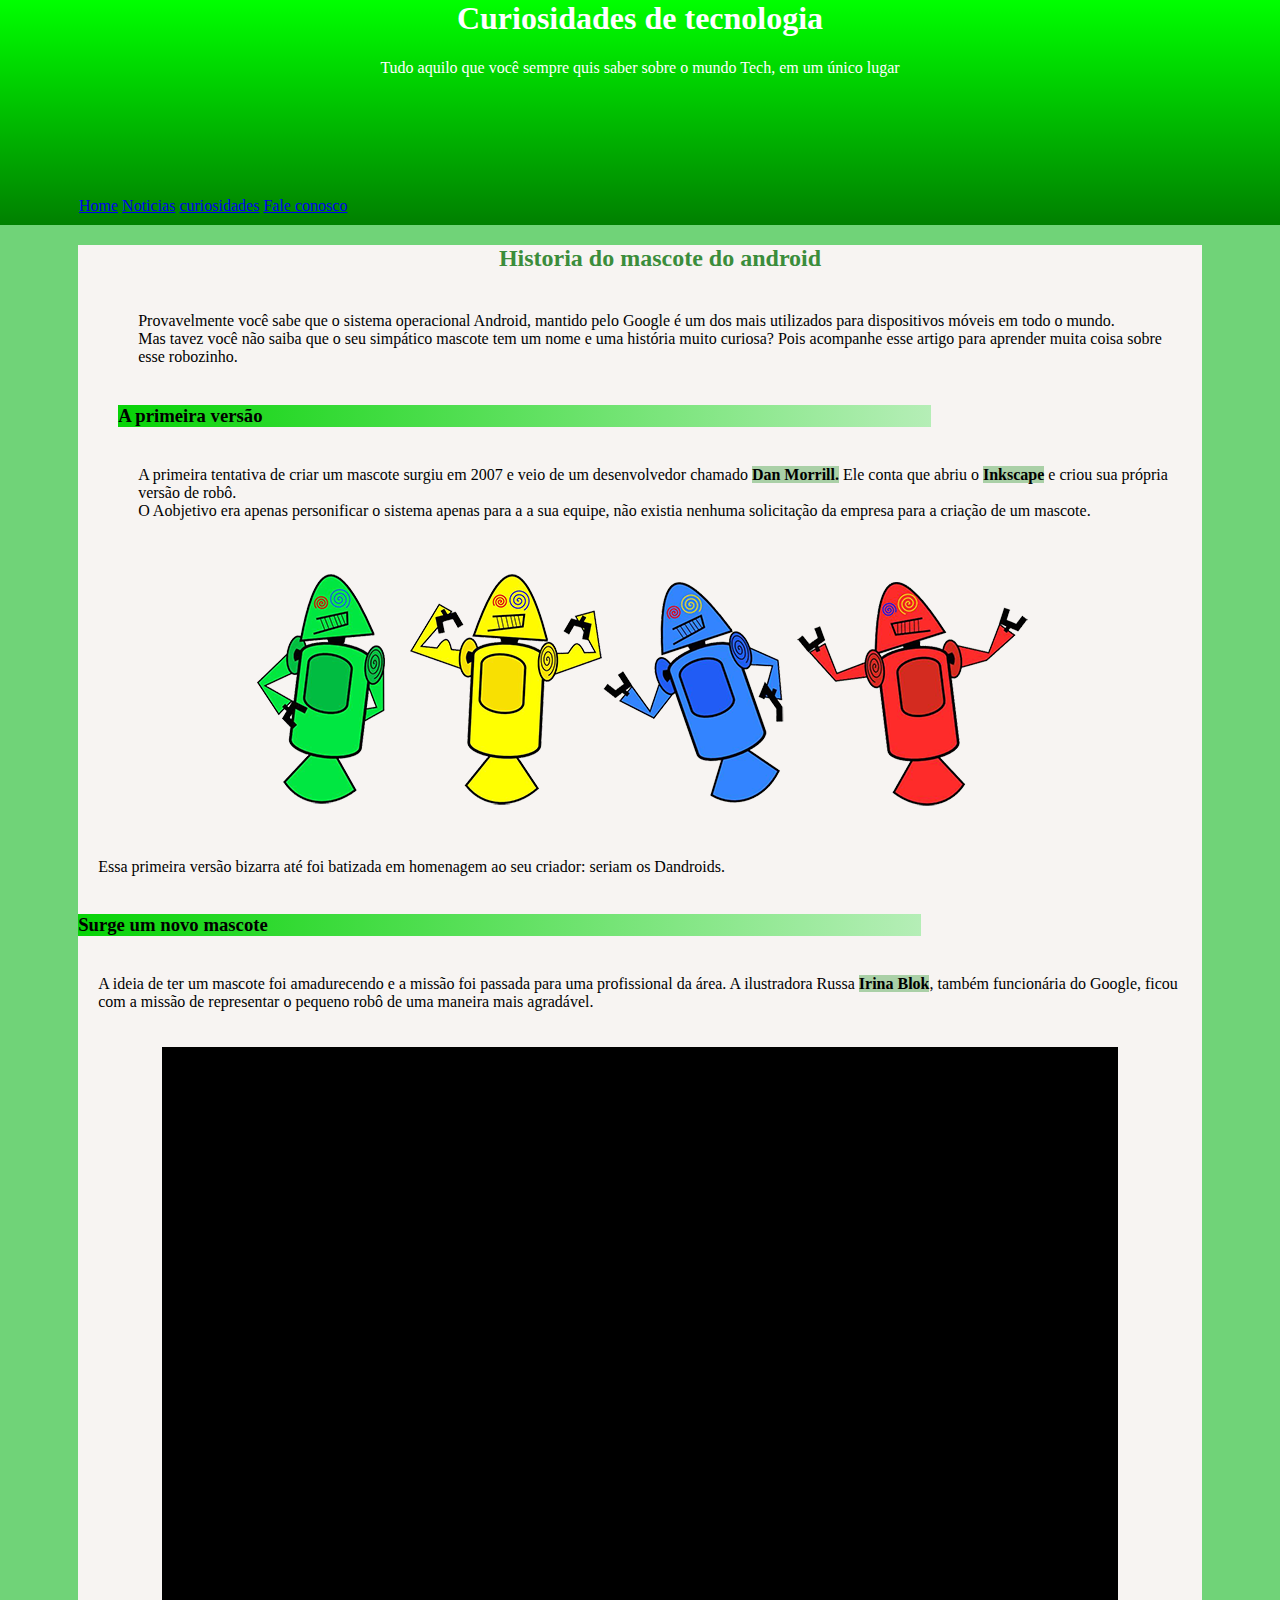
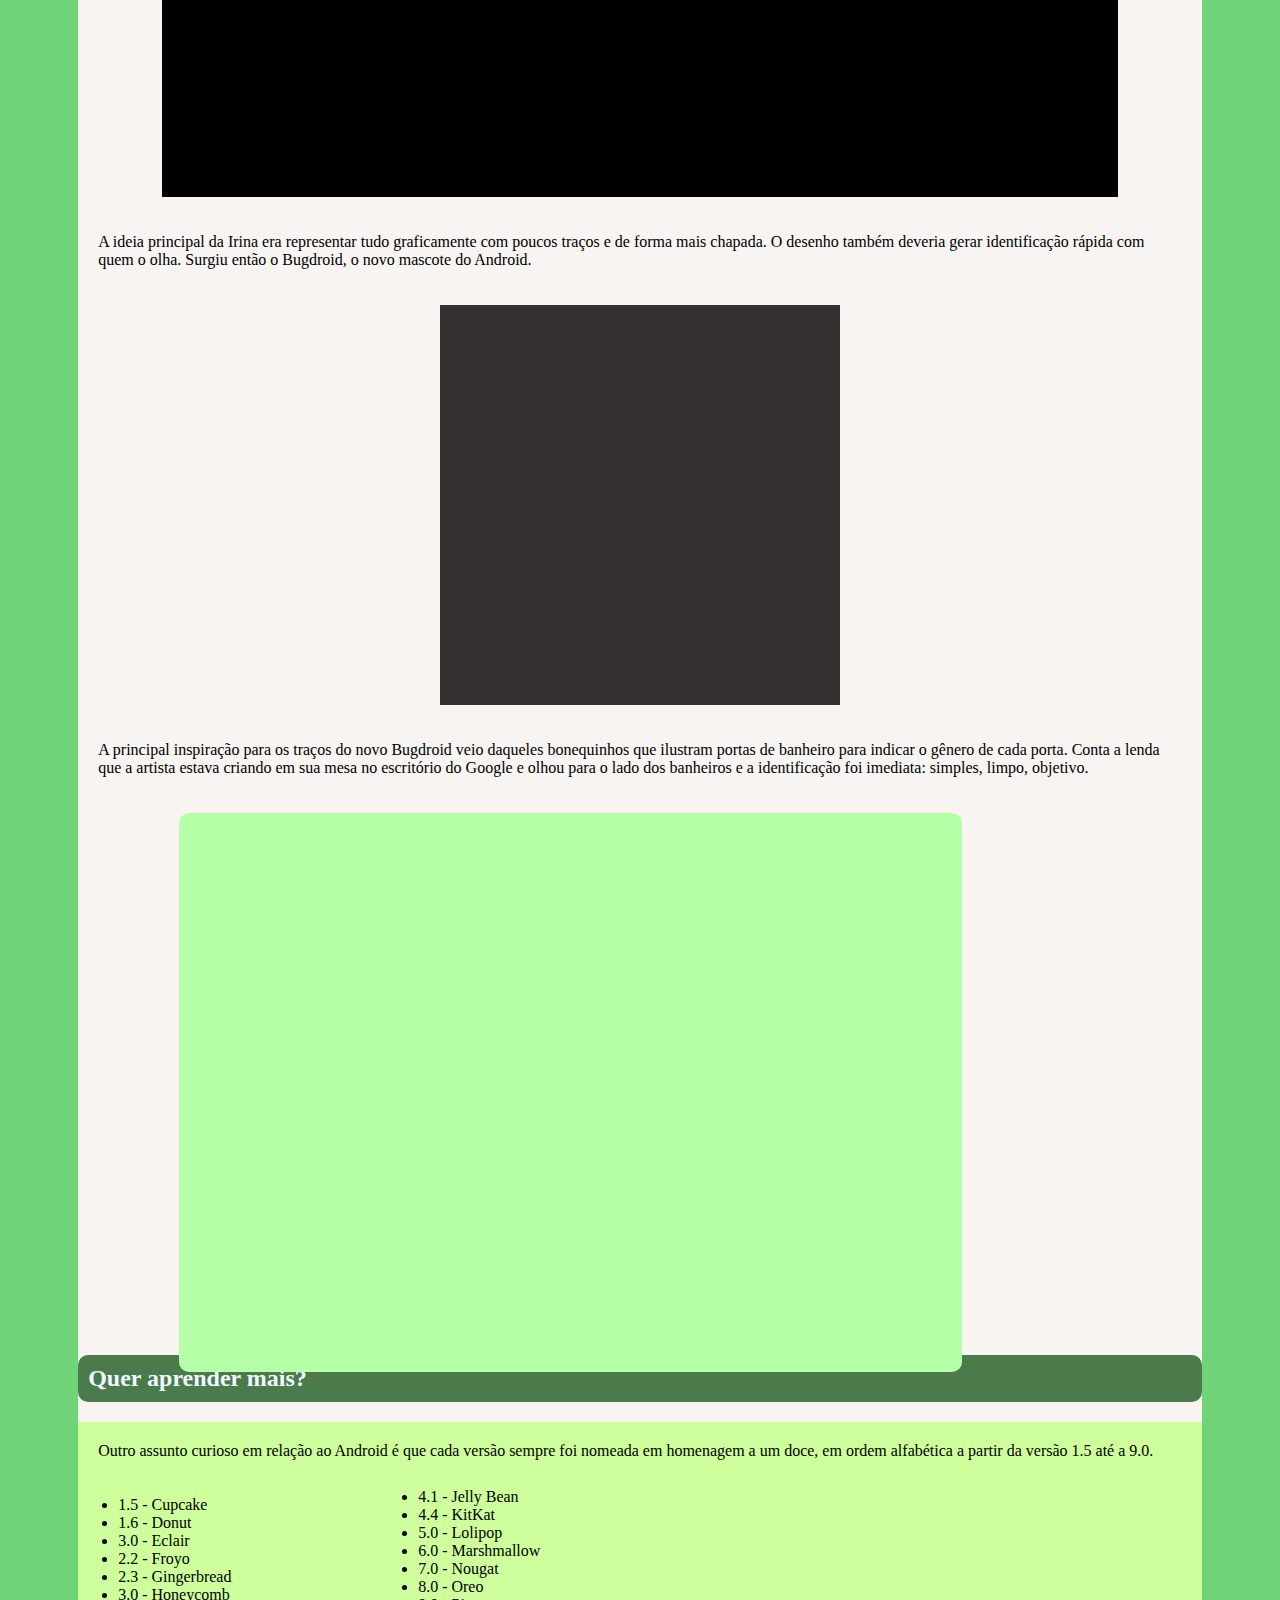
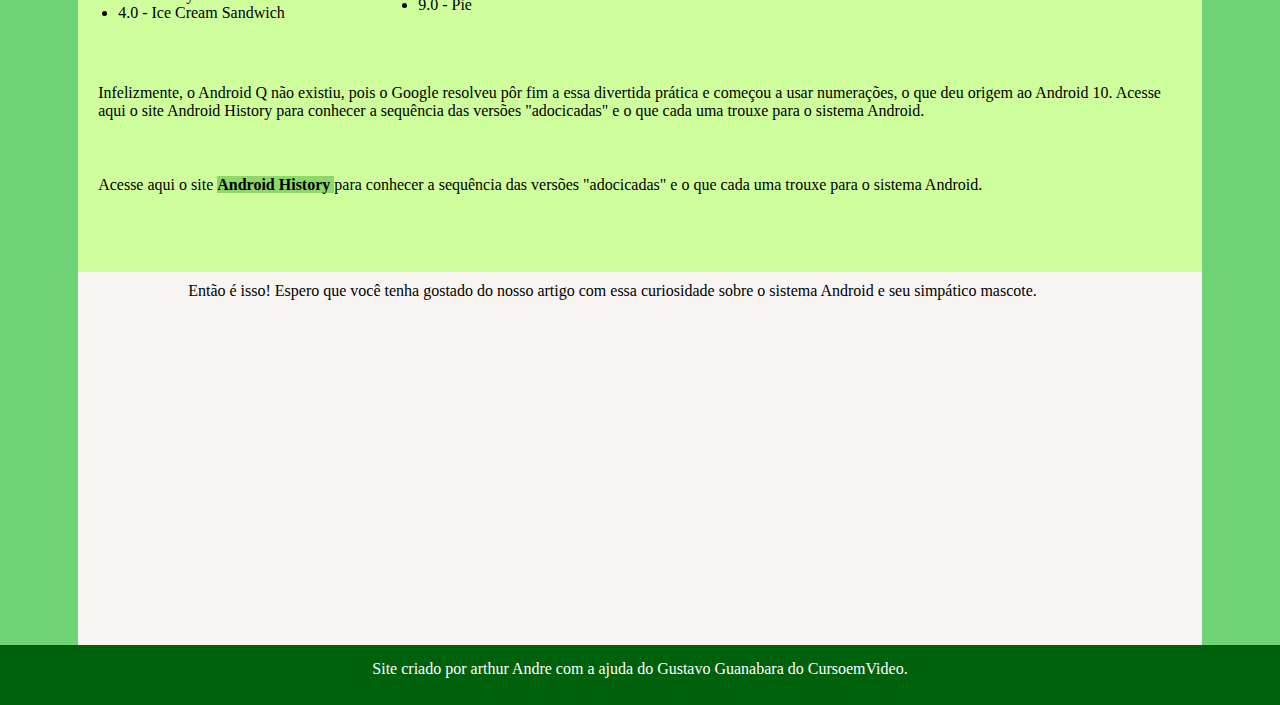
<file: Desafio10.html>
<!DOCTYPE html>
<html lang="pt-br">
<head>
    <meta charset="UTF-8">
    <meta name="viewport" content="width=device-width, initial-scale=1.0">
    <title>android</title>
    <link rel="stylesheet" type="text/css" href="Desafio.css" media="screen" />
</head>
<body>
   
     <header>

            <h1 class="centro">Curiosidades de tecnologia</h1>
            <p class="centro"> Tudo aquilo que você sempre quis saber sobre o mundo Tech, em um único lugar</p>
        <nav>
            <a href="#">Home</a>
            <a href="#">Noticias</a>
            <a href="#">curiosidades</a>
            <a href="#">Fale conosco</a>
        </nav>

       </header>
    <div class="main"> 
        <article class="principal">
            <h2>Historia do mascote do android</h2>
             <p class="texto">Provavelmente você sabe que o sistema operacional Android, mantido pelo Google é um dos mais utilizados para dispositivos móveis em todo o mundo.<br> Mas tavez você não saiba que o seu simpático mascote tem um nome e uma história muito curiosa? Pois acompanhe esse artigo para aprender muita coisa sobre esse robozinho.</p>

            <h3>A primeira versão</h3>
                <section>
                    <p class="texto">A primeira tentativa de criar um mascote surgiu em 2007 e veio de um desenvolvedor chamado <mark>Dan Morrill.</mark> Ele conta que abriu o <mark>Inkscape</mark>  e criou sua própria versão de robô. <br> O Aobjetivo era apenas personificar o sistema apenas para a a sua equipe, não existia nenhuma solicitação da empresa para a criação de um mascote.</p>

                </section>
        </article>
<div class="dan">
        <img src="dan-droids.png" alt="bug droid"> 
</div>         
     <p class ="texto">Essa primeira versão bizarra até foi batizada em homenagem ao seu criador: seriam os Dandroids.</p>

        <h3>Surge um novo mascote</h3>
        <p class ="texto"> A ideia de ter um mascote foi amadurecendo e a missão foi passada para uma profissional da área. A ilustradora Russa <mark>Irina Blok</mark>, também funcionária do Google, ficou com a missão de representar o pequeno robô de uma maneira mais agradável.</p>

        <span class="muie"></span>
        <p class="texto">A ideia principal da Irina era representar tudo graficamente com poucos traços e de forma mais chapada. O desenho também deveria gerar identificação rápida com quem o olha. Surgiu então o Bugdroid, o novo mascote do Android.</p>
        

    <div class="android"></div>

    <p class="texto">A principal inspiração para os traços do novo Bugdroid veio daqueles bonequinhos que ilustram portas de banheiro para indicar o gênero de cada porta. Conta a lenda que a artista estava criando em sua mesa no escritório do Google e olhou para o lado dos banheiros e a identificação foi imediata: simples, limpo, objetivo.</p>

<div class="video">
    <iframe class="video"  width="560" height="315" src="https://www.youtube.com/embed/5K4pEk19nhs?si=J35IKrXkOqetW9-2" title="YouTube video player" frameborder="0" allow="accelerometer; autoplay; clipboard-write; encrypted-media; gyroscope; picture-in-picture; web-share" referrerpolicy="strict-origin-when-cross-origin" allowfullscreen></iframe>
</div>
<br>
<br>
<br>
<br>
<br>
<br>
<br>
<br>
<br>
<br>
<br>
<br>
<br>
<br>
<br>
<br>
<br>
<br>
<br>
<br>
<br>
<br>
<br>
<br>
<br>
<br>
<br>
<br>
<br>

    <h2 class="quer">Quer aprender mais?</h2>
        <div class="final">
            <p class="texto">Outro assunto curioso em relação ao Android é que cada versão sempre foi nomeada em homenagem a um doce, em ordem alfabética a partir da versão 1.5 até a 9.0.</p>
            <ul>
                
                <li>1.5 - Cupcake <br>  </li>
                <li> 1.6 - Donut <br> </li>
                <li>   3.0 - Eclair <br> </li>
                <li>  2.2 - Froyo<br> </li>
                <li>  2.3 - Gingerbread <br> </li>
                <li>  3.0 - Honeycomb <br> </li>
                <li>   4.0 - Ice Cream Sandwich <br> </li>
                
            </ul>

            <ul class="lado">
                <li>4.1 - Jelly Bean</li>
                <li> 4.4 - KitKat</li>
                <li> 5.0 - Lolipop</li>
                <li>6.0 - Marshmallow</li>
                <li>  7.0 - Nougat</li>
                <li>  8.0 - Oreo</li>
                <li>  9.0 - Pie
            </ul>
            <br>
            <p class="texto"> Infelizmente, o Android Q não existiu, pois o Google resolveu pôr fim a essa divertida prática e começou a usar numerações, o que deu origem ao Android 10.

                Acesse aqui o site Android History para conhecer a sequência das versões "adocicadas" e o que cada uma trouxe para o sistema Android.</p>

            <P class="texto">Acesse aqui o site <mark>Android History </mark> para conhecer a sequência das versões "adocicadas" e o que cada uma trouxe para o sistema Android.</P>
        </div>
        <p class="final2">Então é isso! Espero que você tenha gostado do nosso artigo com essa curiosidade sobre o sistema Android e seu simpático mascote.</p>
    </div>

    
    <footer>Site criado por arthur Andre com a ajuda do Gustavo Guanabara do CursoemVideo.</footer>
</body>
</html>
</file>
<file: Desafio.css>
.centro {
    text-align: center;
    color:white;
    
}

header {
    background-image: linear-gradient(to top, green, rgb(0, 255, 0));
    background-color:chartreuse;
    margin: 0%;
    padding:0%;
    height: 225px;
    width: 100%;
   
}

div.main {
    background-color: rgb(247, 244, 242);
    width: 85%;
    height: 3600px;
    margin:auto;
}

body {
    
    margin: -21px;
    background-color: rgb(112, 211, 120);
}

.principal {
    padding-left: 40px;
    text-align: center;
    
}

h2 {
    color:rgb(59, 141, 59);
}

h3 {
    
    background-image:linear-gradient(to right, rgb(7, 211, 7) , rgba(34, 224, 50, 0.308) )  ; 
    width: 75%;
    text-align: left;
    
    
}

mark {
    
    background-color: rgba(0, 128, 0, 0.308);
    font-weight: bolder;
}



.dan img{
    max-width: 100%; /* essas 2 linhas deixa a imagem responsiva MT IMPORTANTE */
    height: auto;
    display:block; /* essas 2 linhas são para centralizar. e precisa ter o display:block*/
    margin:auto;
   
}

nav {
    margin-top: 120px;
    margin-left: 100px;
    color:aliceblue;
}

nav:hover{
    background-color: rgb(0, 255, 85);
    width: 430px;
}

nav:active {
    transform: scale(0.91);
}

.texto{
    padding:20px;
    text-align:left;
}

.muie{
    display:block;
    background-color: black;
    width: 85%;
    height: 750px;
    margin: auto;
}

.android {
    background-color: rgb(53, 48, 48);
    height: 400px;
    width: 400px;
    margin:auto;
    
}

.video {
    display:inline;
    padding:100px;
}

.quer {
    background-color: rgb(75, 122, 75);
    color:aliceblue;
    border-radius: 10px;
    padding: 10px
}

.final {
    background-color: rgb(206, 255, 156);
    height: 450px;
}

.lado {
    margin-left: 300px;
    margin-top: -150px;
}

.final2 {
    margin: 10px;
    padding-left: 100px;
}

footer {
    text-align: center;
    background-color: rgb(0, 97, 13);
    color:white;
    height: 45px;
    padding-top:15px;
}

div.video { /* tudo que é video na classe div*/
    background-color:rgb(181, 255, 167);
    padding:20px;
    left:14%;
    border-radius:10px;
    position:absolute;
    width: 58%;
    margin:auto;
    
}

div.video > iframe {
    position:relative;
    left:20%;
    
}
</file>
